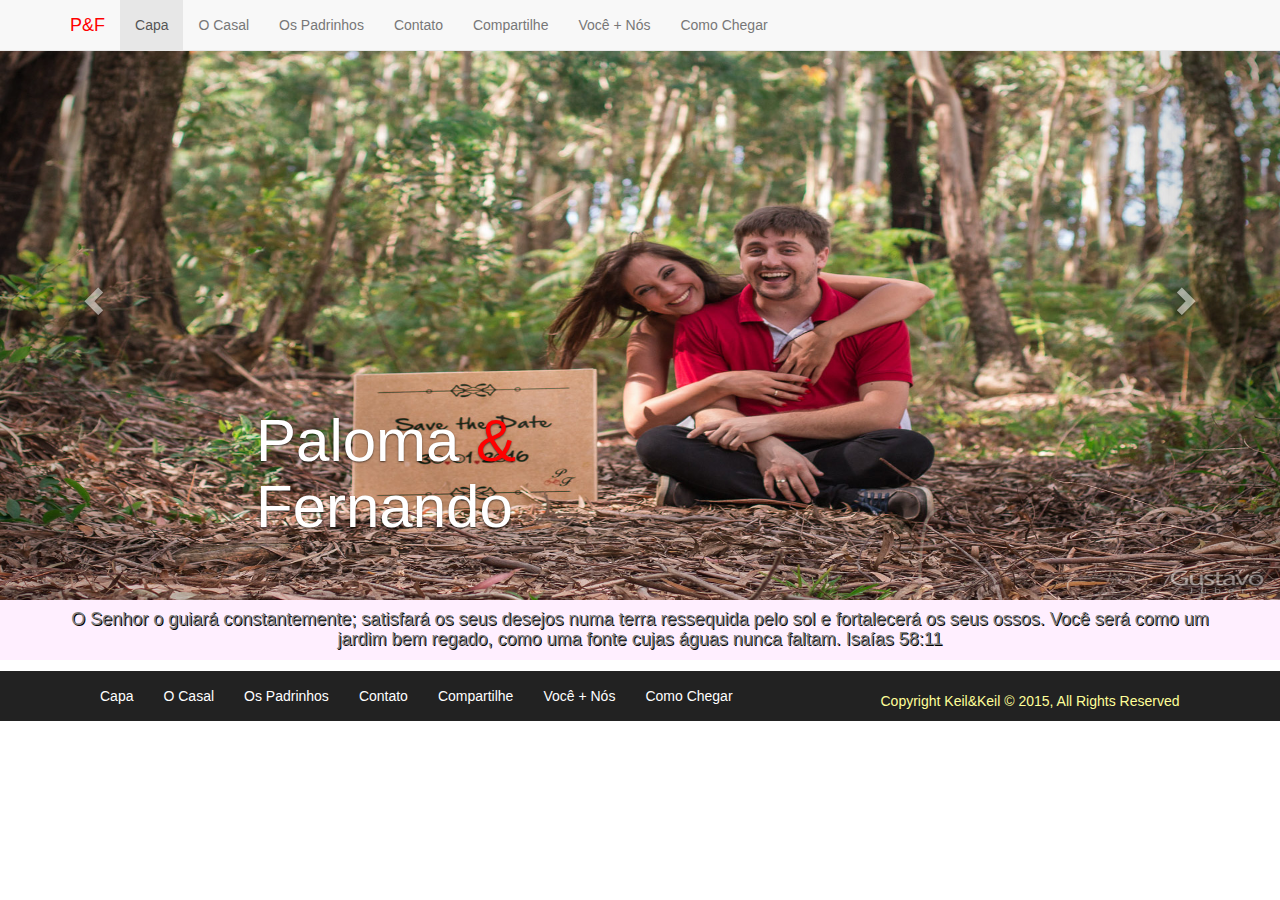
<file: index.html>
<!DOCTYPE html>
<html lang="en">
  <head>
    <meta charset="utf-8">
    <meta http-equiv="X-UA-Compatible" content="IE=edge">
    <meta name="viewport" content="width=device-width, initial-scale=1">

    <title>Paloma & Fernando</title>

    <!-- Bootstrap core CSS -->
    <link href="css/bootstrap.css" rel="stylesheet">
    <!-- Custom styles for this template -->
    <link href="css/style.css" rel="stylesheet">
    <!-- Font Awesome StyleSheet -->
    <link href="css/font-awesome.css" rel="stylesheet">

  </head>

  <body>

    <!-- FACEBOOK SOCIAL PLUGIN -->
        <div id="fb-root"></div>
        <script>(function(d, s, id) {
          var js, fjs = d.getElementsByTagName(s)[0];
          if (d.getElementById(id)) return;
          js = d.createElement(s); js.id = id;
          js.src = "//connect.facebook.net/pt_BR/sdk.js#xfbml=1&version=v2.5&appId=203475439710396";
          fjs.parentNode.insertBefore(js, fjs);
        }(document, 'script', 'facebook-jssdk'));</script>
    <!-- FINAL FB PLUGIN -->

    <!-- FACEBOOK LIKE AND SHARE -->
    <div id="fb-root"></div>
    <script>(function(d, s, id) {
      var js, fjs = d.getElementsByTagName(s)[0];
      if (d.getElementById(id)) return;
      js = d.createElement(s); js.id = id;
      js.src = "//connect.facebook.net/pt_BR/sdk.js#xfbml=1&version=v2.5&appId=203475439710396";
      fjs.parentNode.insertBefore(js, fjs);
    }(document, 'script', 'facebook-jssdk'));</script>
    <!-- end of FB like -->

    <nav class="navbar navbar-default navbar-fixed-top">
      <div class="container">
        <div class="navbar-header">
          <button type="button" class="navbar-toggle collapsed" data-toggle="collapse" data-target="#navbar" aria-expanded="false" aria-controls="navbar">
            <span class="sr-only">Toggle navigation</span>
            <span class="icon-bar"></span>
            <span class="icon-bar"></span>
            <span class="icon-bar"></span>
          </button>
          <a class="navbar-brand em-text" href="index.html">P&F</a>
        </div>
        <div id="navbar" class="collapse navbar-collapse">
          <ul class="nav navbar-nav">
            <li class="active"><a href="index.html">Capa</a></li>
            <li><a href="about.html">O Casal</a></li>
            <li><a href="bffs.html">Os Padrinhos</a></li>
            <li><a href="contact.html">Contato</a></li>
            <li><a href="share.html">Compartilhe</a></li>
            <li><a href="you+us.html">Você + Nós</a></li>
            <li><a href="howto.html">Como Chegar</a></li>
          </ul>
        </div><!--/.nav-collapse -->
      </div>
    </nav>

    <!-- start of Carrousel -->
    <section>
      <div id="top-img" class="carousel slide" data-ride="carousel">
        <!-- Indicators OFF
        <ol class="carousel-indicators">
          <li data-target="#carousel-example-generic" data-slide-to="0" class="active"></li>
          <li data-target="#carousel-example-generic" data-slide-to="1"></li>
          <li data-target="#carousel-example-generic" data-slide-to="2"></li>
        </ol>
        -->

        <!-- Wrapper for slides -->
        <div class="carousel-inner" role="listbox">
          <div class="item active">
            <img src="img/bg0.jpg">
            <div class="carousel-caption">
              <div class="row">
                <div class="col-md-6">
                  <h1>Paloma <span class="em-text">& </span>Fernando</h1>
                </div>
            </div>
            </div>
          </div>
          <div class="item">
            <img src="img/bg1.jpg">
            <div class="carousel-caption">
              <div class="row">
                <div class="col-md-6">
                  <h1>Paloma <span class="em-text">& </span>Fernando</h1>
                </div>
            </div>
            </div>
          </div>
          <div class="item">
            <img src="img/bg2.jpg">
            <div class="carousel-caption">
              <div class="row">
                <div class="col-md-6">
                  <h1>Paloma <span class="em-text">& </span>Fernando</h1>
                </div>
            </div>
            </div>
          </div>
          <div class="item">
            <img src="img/bg3.jpg">
            <div class="carousel-caption">
              <div class="row">
                <div class="col-md-6">
                  <h1>Paloma <span class="em-text">& </span>Fernando</h1>
                </div>
            </div>
            </div>
          </div>
          <div class="item">
            <img src="img/bg4.jpg">
            <div class="carousel-caption">
              <div class="row">
                <div class="col-md-6">
                  <h1>Paloma <span class="em-text">& </span>Fernando</h1>
                </div>
            </div>
            </div>
          </div>
          <div class="item">
            <img src="img/bg5.jpg">
            <div class="carousel-caption">
              <div class="row">
                <div class="col-md-6">
                  <h1>Paloma <span class="em-text">& </span>Fernando</h1>
                </div>
            </div>
            </div>
          </div>
        </div>

        <!-- Controls -->
        <a class="left carousel-control" href="#top-img" role="button" data-slide="prev">
          <span class="glyphicon glyphicon-chevron-left" aria-hidden="true"></span>
          <span class="sr-only">Previous</span>
        </a>
        <a class="right carousel-control" href="#top-img" role="button" data-slide="next">
          <span class="glyphicon glyphicon-chevron-right" aria-hidden="true"></span>
          <span class="sr-only">Next</span>
        </a>
      </div>
    </section>
    <!-- end of carrousel -->

    <section id="mid-versiculo">
      <div class="container">
        <div class="row">
          <div class"col-md-8 col-md-offset-4">
            <h4>O Senhor o guiará constantemente; satisfará os seus desejos numa terra ressequida pelo sol e fortalecerá os seus ossos. Você será como um jardim bem regado, como uma fonte cujas águas nunca faltam. Isaías 58:11</h4>
          </div>
        </div>
      </div>
    </section>

    <section id="face-sp">
      <div class="container">
        <div class="row">
          <div class="col-md-8">
            <div class="fb-comments" data-href="http://oskeil.com.br" data-numposts="5"></div>
          </div>
          <div class="col-md-4 fblike-btn">
            <div class="fb-like"></div>
          </div>
        </div>
      </div>
    </section>

    <footer>
      <div class="container">
        <div class="row">
          <div class="col-md-8">

            <div class="navbar-header">
              <button type="button" class="navbar-toggle collapsed" data-toggle="collapse" data-target="#navbar" aria-expanded="false" aria-controls="navbar">
                <span class="sr-only">Toggle navigation</span>
                <span class="icon-bar"></span>
                <span class="icon-bar"></span>
                <span class="icon-bar"></span>
              </button>
            </div>
            <div id="navbar" class="collapse navbar-collapse">
              <ul class="nav navbar-nav">
                <li><a href="index.html">Capa</a></li>
                <li><a href="about.html">O Casal</a></li>
                <li><a href="bffs.html">Os Padrinhos</a></li>
                <li><a href="contact.html">Contato</a></li>
                <li><a href="share.html">Compartilhe</a></li>
                <li><a href="you+us.html">Você + Nós</a></li>
                <li><a href="howto.html">Como Chegar</a></li>
              </ul>
            </div>
          </div>

          <div class="col-md-4">
            <br>
            <p>Copyright Keil&Keil &copy; 2015, All Rights Reserved</p>
          </div>

        </div>
      </div>
    </footer>

    <!-- Bootstrap core JavaScript
    ================================================== -->
    <!-- Placed at the end of the document so the pages load faster -->
    <script src="https://ajax.googleapis.com/ajax/libs/jquery/1.11.3/jquery.min.js"></script>
    <script src="js/bootstrap.js"></script>
  </body>
</html>
</file>
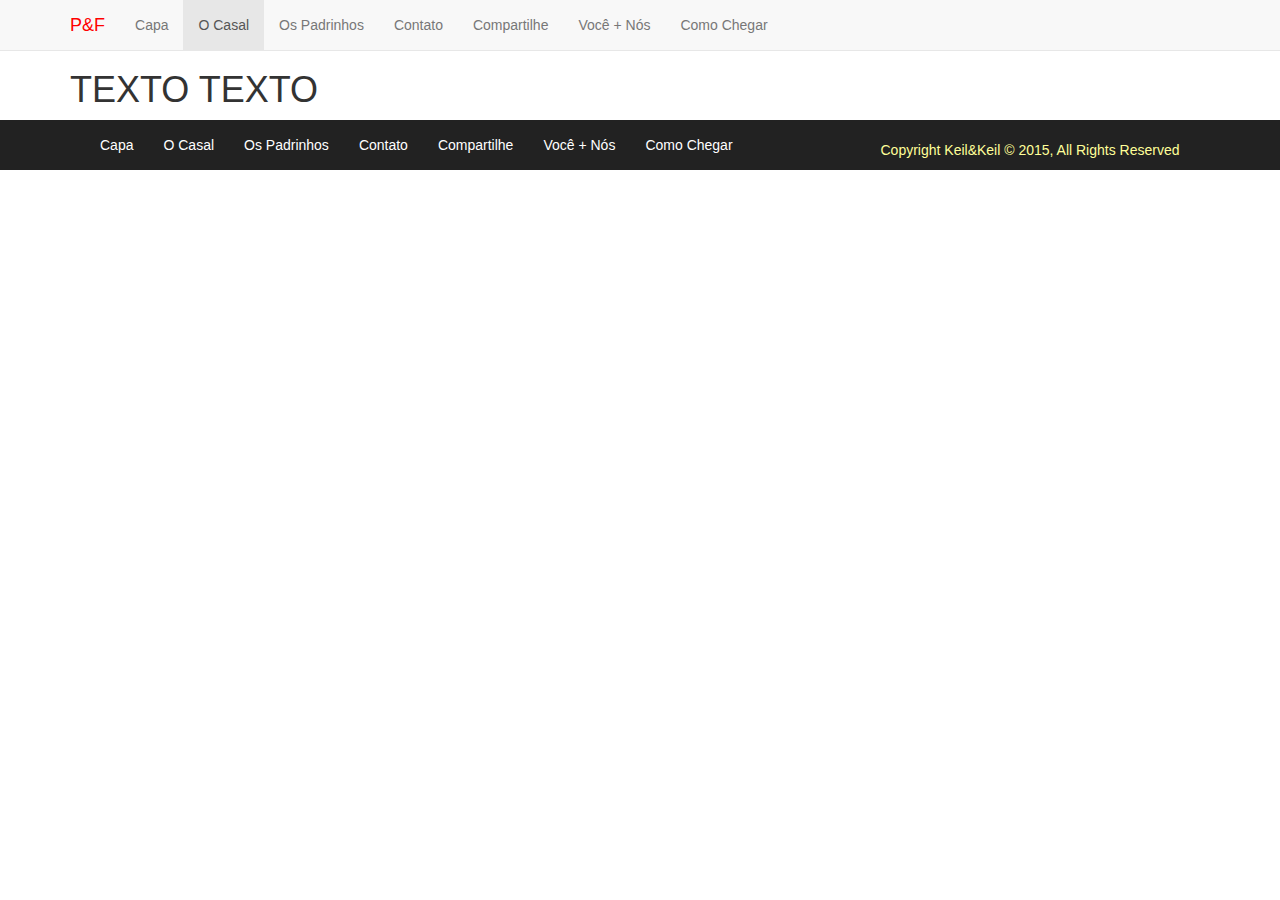
<file: about.html>
<!DOCTYPE html>
<html lang="en">
  <head>
    <meta charset="utf-8">
    <meta http-equiv="X-UA-Compatible" content="IE=edge">
    <meta name="viewport" content="width=device-width, initial-scale=1">

    <title>Paloma & Fernando</title>

    <!-- Bootstrap core CSS -->
    <link href="css/bootstrap.css" rel="stylesheet">

    <!-- Custom styles for this template -->
    <link href="css/style.css" rel="stylesheet">

  </head>

  <body>

    <nav class="navbar navbar-default navbar-fixed-top">
      <div class="container">
        <div class="navbar-header">
          <button type="button" class="navbar-toggle collapsed" data-toggle="collapse" data-target="#navbar" aria-expanded="false" aria-controls="navbar">
            <span class="sr-only">Toggle navigation</span>
            <span class="icon-bar"></span>
            <span class="icon-bar"></span>
            <span class="icon-bar"></span>
          </button>
          <a class="navbar-brand em-text" href="index.html">P&F</a>
        </div>
        <div id="navbar" class="collapse navbar-collapse">
          <ul class="nav navbar-nav">
            <li><a href="index.html">Capa</a></li>
            <li class="active"><a href="about.html">O Casal</a></li>
            <li><a href="bffs.html">Os Padrinhos</a></li>
            <li><a href="contact.html">Contato</a></li>
            <li><a href="share.html">Compartilhe</a></li>
            <li><a href="you+us.html">Você + Nós</a></li>
            <li><a href="howto.html">Como Chegar</a></li>
          </ul>
        </div><!--/.nav-collapse -->
      </div>
    </nav>

        <section id="about">
          <div class="container">
            <div class="row">
              <div class="col-md-8">
                <h1>TEXTO TEXTO</h1>
              </div>
            </div>
          </div>
        </section>

        <footer>
          <div class="container">
            <div class="row">
              <div class="col-md-8">

                <div class="navbar-header">
                  <button type="button" class="navbar-toggle collapsed" data-toggle="collapse" data-target="#navbar" aria-expanded="false" aria-controls="navbar">
                    <span class="sr-only">Toggle navigation</span>
                    <span class="icon-bar"></span>
                    <span class="icon-bar"></span>
                    <span class="icon-bar"></span>
                  </button>
                </div>
                <div id="navbar" class="collapse navbar-collapse">
                  <ul class="nav navbar-nav">
                    <li><a href="index.html">Capa</a></li>
                    <li><a href="about.html">O Casal</a></li>
                    <li><a href="bffs.html">Os Padrinhos</a></li>
                    <li><a href="contact.html">Contato</a></li>
                    <li><a href="share.html">Compartilhe</a></li>
                    <li><a href="you+us.html">Você + Nós</a></li>
                    <li><a href="howto.html">Como Chegar</a></li>
                  </ul>
                </div>
              </div>

              <div class="col-md-4">
                <br>
                <p>Copyright Keil&Keil &copy; 2015, All Rights Reserved</p>
              </div>

            </div>
          </div>
        </footer>

    <!-- Bootstrap core JavaScript
    ================================================== -->
    <!-- Placed at the end of the document so the pages load faster -->
    <script src="https://ajax.googleapis.com/ajax/libs/jquery/1.11.3/jquery.min.js"></script>
    <script src="js/bootstrap.js"></script>
  </body>
</html>
</file>
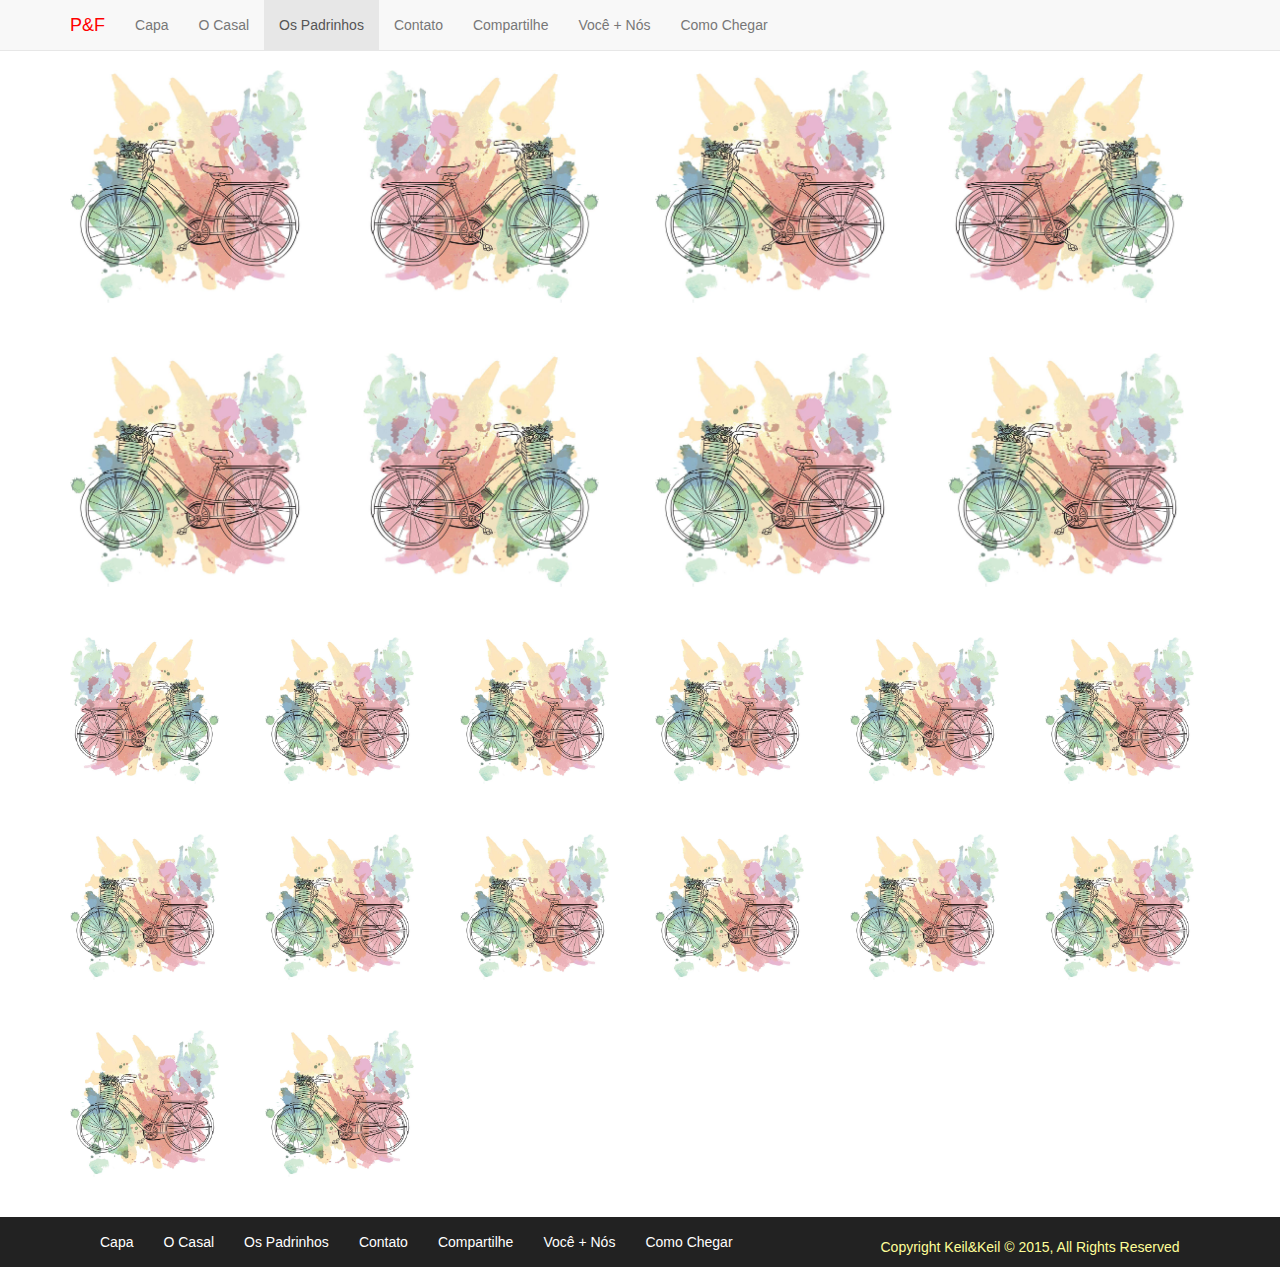
<file: bffs.html>
<!DOCTYPE html>
<html lang="en">
  <head>
    <meta charset="utf-8">
    <meta http-equiv="X-UA-Compatible" content="IE=edge">
    <meta name="viewport" content="width=device-width, initial-scale=1">

    <title>Paloma & Fernando</title>

    <!-- Bootstrap core CSS -->
    <link href="css/bootstrap.css" rel="stylesheet">

    <!-- Custom styles for this template -->
    <link href="css/style.css" rel="stylesheet">

  </head>

  <body>

    <nav class="navbar navbar-default navbar-fixed-top">
      <div class="container">
        <div class="navbar-header">
          <button type="button" class="navbar-toggle collapsed" data-toggle="collapse" data-target="#navbar" aria-expanded="false" aria-controls="navbar">
            <span class="sr-only">Toggle navigation</span>
            <span class="icon-bar"></span>
            <span class="icon-bar"></span>
            <span class="icon-bar"></span>
          </button>
          <a class="navbar-brand em-text" href="index.html">P&F</a>
        </div>
        <div id="navbar" class="collapse navbar-collapse">
          <ul class="nav navbar-nav">
            <li><a href="index.html">Capa</a></li>
            <li><a href="about.html">O Casal</a></li>
            <li class="active"><a href="bffs.html">Os Padrinhos</a></li>
            <li><a href="contact.html">Contato</a></li>
            <li><a href="share.html">Compartilhe</a></li>
            <li><a href="you+us.html">Você + Nós</a></li>
            <li><a href="howto.html">Como Chegar</a></li>
          </ul>
        </div><!--/.nav-collapse -->
      </div>
    </nav>

        <section id="padrinhos">
          <br>
          <div class="container">
            <div class="row">

              <div class="col-md-3">
                <div class="imageBox">
                  <div class="imageInn">
                    <img src="img/bike1.jpg" alt="top-img">
                  </div>
                  <div class="hoverImg">
                    <img src="img/vini-nick.jpg" alt="bff-img">
                    <h4>Vinicius & Nicole</h4>
                  </div>
                </div>
              </div>

              <div class="col-md-3">
                <div class="imageBox">
                  <div class="imageInn">
                    <img src="img/bike2.jpg" alt="top-img">
                  </div>
                  <div class="hoverImg">
                    <img src="img/valdu-duda.jpg" alt="bff-img">
                    <h4>Valdinei & Eduarda</h4>
                  </div>
                </div>
              </div>

              <div class="col-md-3">
                <div class="imageBox">
                  <div class="imageInn">
                    <img src="img/bike1.jpg" alt="top-img">
                  </div>
                  <div class="hoverImg">
                    <img src="img/di-caro.jpg" alt="bff-img">
                    <h4>Diego & Carolina</h4>
                  </div>
                </div>
              </div>

              <div class="col-md-3">
                <div class="imageBox">
                  <div class="imageInn">
                    <img src="img/bike2.jpg" alt="top-img">
                  </div>
                  <div class="hoverImg">
                    <img src="img/juli-re.jpg" alt="bff-img">
                    <h4>Juliano & Rebeca</h4>
                  </div>
                </div>
              </div>

              <div class="col-md-3">
                <div class="imageBox">
                  <div class="imageInn">
                    <img src="img/bike1.jpg" alt="top-img">
                  </div>
                  <div class="hoverImg">
                    <img src="img/arthur-pep.jpg" alt="bff-img">
                    <h4>Arthur & Pepita</h4>
                  </div>
                </div>
              </div>

              <div class="col-md-3">
                <div class="imageBox">
                  <div class="imageInn">
                    <img src="img/bike2.jpg" alt="top-img">
                  </div>
                  <div class="hoverImg">
                    <img src="img/evandro-marina.jpg" alt="bff-img">
                    <h4>Evandro & Marina</h4>
                  </div>
                </div>
              </div>

              <div class="col-md-3">
                <div class="imageBox">
                  <div class="imageInn">
                    <img src="img/bike1.jpg" alt="top-img">
                  </div>
                  <div class="hoverImg">
                    <img src="img/bitten-tamara.jpg" alt="bff-img">
                    <h4>Bitten & Tamara</h4>
                  </div>
                </div>
              </div>

              <div class="col-md-3">
                <div class="imageBox">
                  <div class="imageInn">
                    <img src="img/bike1.jpg" alt="top-img">
                  </div>
                  <div class="hoverImg">
                    <img src="img/du-paula.jpg" alt="bff-img">
                    <h4>Eduardo & Paula</h4>
                  </div>
                </div>
              </div>

              <div class="col-md-2">
                <div class="imageBox">
                  <div class="imageInn">
                    <img src="img/bike2.jpg" alt="top-img">
                  </div>
                  <div class="hoverImg">
                    <img src="img/fmaciel.jpg" alt="bff-img">
                    <h4>Maciel</h4>
                  </div>
                </div>
              </div>

              <div class="col-md-2">
                <div class="imageBox">
                  <div class="imageInn">
                    <img src="img/bike1.jpg" alt="top-img">
                  </div>
                  <div class="hoverImg">
                    <img src="img/fveloso.jpg" alt="bff-img">
                    <h4>Felipe</h4>
                  </div>
                </div>
              </div>

              <div class="col-md-2">
                <div class="imageBox">
                  <div class="imageInn">
                    <img src="img/bike1.jpg" alt="top-img">
                  </div>
                  <div class="hoverImg">
                    <img src="img/sandro.jpg" alt="bff-img">
                    <h4>Sandro</h4>
                  </div>
                </div>
              </div>

              <div class="col-md-2">
                <div class="imageBox">
                  <div class="imageInn">
                    <img src="img/bike1.jpg" alt="top-img">
                  </div>
                  <div class="hoverImg">
                    <img src="img/di.jpg" alt="bff-img">
                    <h4>Diego</h4>
                  </div>
                </div>
              </div>

              <div class="col-md-2">
                <div class="imageBox">
                  <div class="imageInn">
                    <img src="img/bike1.jpg" alt="top-img">
                  </div>
                  <div class="hoverImg">
                    <img src="img/carolfatt.jpg" alt="bff-img">
                    <h4>Carol</h4>
                  </div>
                </div>
              </div>

              <div class="col-md-2">
                <div class="imageBox">
                  <div class="imageInn">
                    <img src="img/bike1.jpg" alt="top-img">
                  </div>
                  <div class="hoverImg">
                    <img src="img/sabrina.jpg" alt="bff-img">
                    <h4>Sabrina</h4>
                  </div>
                </div>
              </div>


              <div class="col-md-2">
                <div class="imageBox">
                  <div class="imageInn">
                    <img src="img/bike1.jpg" alt="top-img">
                  </div>
                  <div class="hoverImg">
                    <img src="img/bru.jpg" alt="bff-img">
                    <h4>Bruna</h4>
                  </div>
                </div>
              </div>

              <div class="col-md-2">
                <div class="imageBox">
                  <div class="imageInn">
                    <img src="img/bike1.jpg" alt="top-img">
                  </div>
                  <div class="hoverImg">
                    <img src="img/alice.jpg" alt="bff-img">
                    <h4>Alice</h4>
                  </div>
                </div>
              </div>

              <div class="col-md-2">
                <div class="imageBox">
                  <div class="imageInn">
                    <img src="img/bike1.jpg" alt="top-img">
                  </div>
                  <div class="hoverImg">
                    <img src="img/ale.jpg" alt="bff-img">
                    <h4>Alessandra</h4>
                  </div>
                </div>
              </div>

              <div class="col-md-2">
                <div class="imageBox">
                  <div class="imageInn">
                    <img src="img/bike1.jpg" alt="top-img">
                  </div>
                  <div class="hoverImg">
                    <img src="img/laisa.jpg" alt="bff-img">
                    <h4>Laisa</h4>
                  </div>
                </div>
              </div>

              <div class="col-md-2">
                <div class="imageBox">
                  <div class="imageInn">
                    <img src="img/bike1.jpg" alt="top-img">
                  </div>
                  <div class="hoverImg">
                    <img src="img/kali.jpg" alt="bff-img">
                    <h4>Kali</h4>
                  </div>
                </div>
              </div>

              <div class="col-md-2">
                <div class="imageBox">
                  <div class="imageInn">
                    <img src="img/bike1.jpg" alt="top-img">
                  </div>
                  <div class="hoverImg">
                    <img src="img/laura.jpg" alt="bff-img">
                    <h4>Laura</h4>
                  </div>
                </div>
              </div>

              <div class="col-md-2">
                <div class="imageBox">
                  <div class="imageInn">
                    <img src="img/bike1.jpg" alt="top-img">
                  </div>
                  <div class="hoverImg">
                    <img src="img/carolpires.jpg" alt="bff-img">
                    <h4>Carolzinha</h4>
                  </div>
                </div>
              </div>

              <div class="col-md-2">
                <div class="imageBox">
                  <div class="imageInn">
                    <img src="img/bike1.jpg" alt="top-img">
                  </div>
                  <div class="hoverImg">
                    <img src="img/pri.jpg" alt="bff-img">
                    <h4>Priscila</h4>
                  </div>
                </div>
              </div>

            </div>
          </div>
          <br>
          <br>
        </section>

        <footer>
          <div class="container">
            <div class="row">
              <div class="col-md-8">

                <div class="navbar-header">
                  <button type="button" class="navbar-toggle collapsed" data-toggle="collapse" data-target="#navbar" aria-expanded="false" aria-controls="navbar">
                    <span class="sr-only">Toggle navigation</span>
                    <span class="icon-bar"></span>
                    <span class="icon-bar"></span>
                    <span class="icon-bar"></span>
                  </button>
                </div>
                <div id="navbar" class="collapse navbar-collapse">
                  <ul class="nav navbar-nav">
                    <li><a href="index.html">Capa</a></li>
                    <li><a href="about.html">O Casal</a></li>
                    <li><a href="bffs.html">Os Padrinhos</a></li>
                    <li><a href="contact.html">Contato</a></li>
                    <li><a href="share.html">Compartilhe</a></li>
                    <li><a href="you+us.html">Você + Nós</a></li>
                    <li><a href="howto.html">Como Chegar</a></li>
                  </ul>
                </div>
              </div>

              <div class="col-md-4">
                <br>
                <p>Copyright Keil&Keil &copy; 2015, All Rights Reserved</p>
              </div>

            </div>
          </div>
        </footer>

    <!-- Bootstrap core JavaScript
    ================================================== -->
    <!-- Placed at the end of the document so the pages load faster -->
    <script src="https://ajax.googleapis.com/ajax/libs/jquery/1.11.3/jquery.min.js"></script>
    <script src="js/bootstrap.js"></script>
  </body>
</html>
</file>
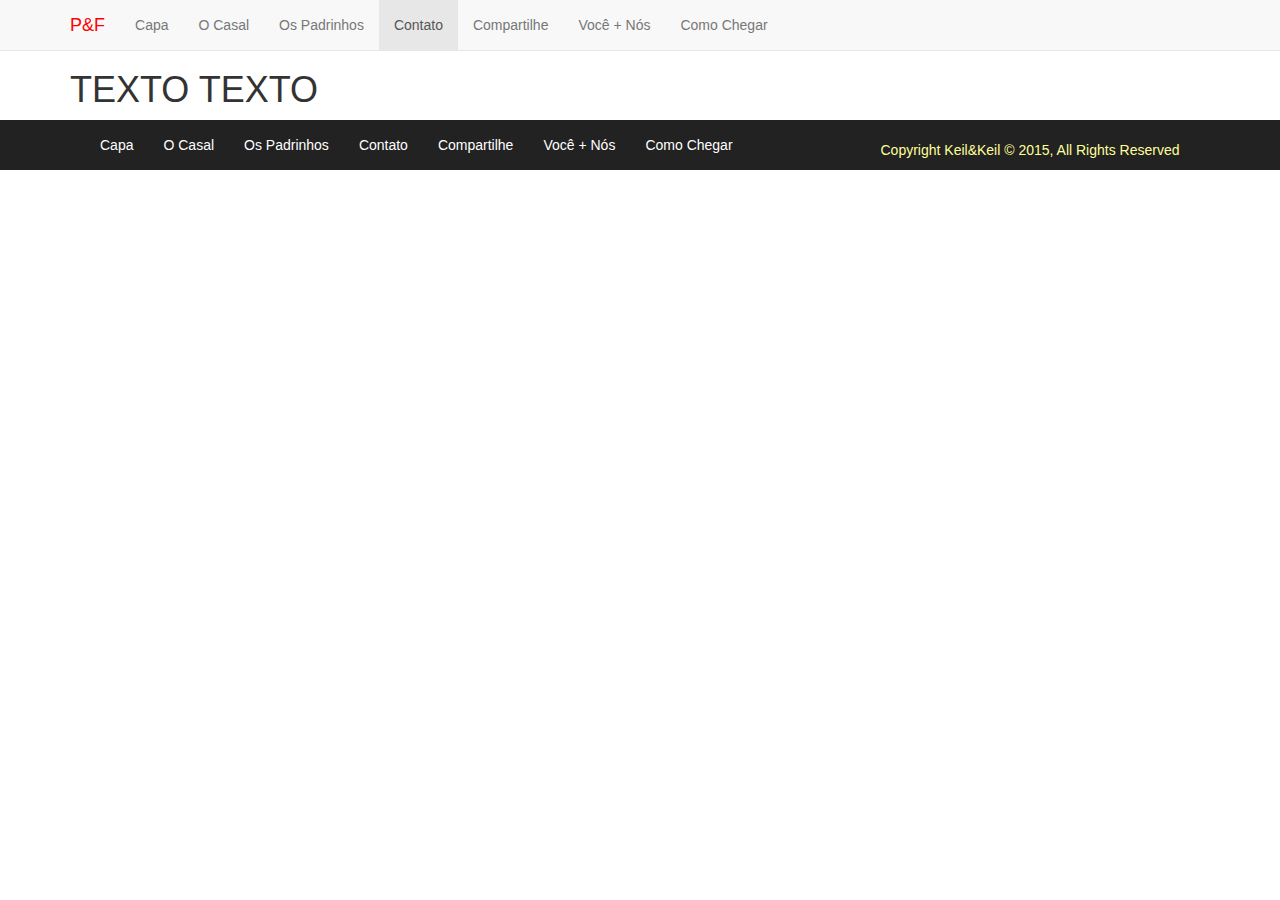
<file: contact.html>
<!DOCTYPE html>
<html lang="en">
  <head>
    <meta charset="utf-8">
    <meta http-equiv="X-UA-Compatible" content="IE=edge">
    <meta name="viewport" content="width=device-width, initial-scale=1">

    <title>Paloma & Fernando</title>

    <!-- Bootstrap core CSS -->
    <link href="css/bootstrap.css" rel="stylesheet">

    <!-- Custom styles for this template -->
    <link href="css/style.css" rel="stylesheet">

  </head>

  <body>

    <nav class="navbar navbar-default navbar-fixed-top">
      <div class="container">
        <div class="navbar-header">
          <button type="button" class="navbar-toggle collapsed" data-toggle="collapse" data-target="#navbar" aria-expanded="false" aria-controls="navbar">
            <span class="sr-only">Toggle navigation</span>
            <span class="icon-bar"></span>
            <span class="icon-bar"></span>
            <span class="icon-bar"></span>
          </button>
          <a class="navbar-brand em-text" href="index.html">P&F</a>
        </div>
        <div id="navbar" class="collapse navbar-collapse">
          <ul class="nav navbar-nav">
            <li><a href="index.html">Capa</a></li>
            <li><a href="about.html">O Casal</a></li>
            <li><a href="bffs.html">Os Padrinhos</a></li>
            <li class="active"><a href="contact.html">Contato</a></li>
            <li><a href="share.html">Compartilhe</a></li>
            <li><a href="you+us.html">Você + Nós</a></li>
            <li><a href="howto.html">Como Chegar</a></li>
          </ul>
        </div><!--/.nav-collapse -->
      </div>
    </nav>


    <section id="contact">
      <div class="container">
        <div class="row">
          <div class="col-md-8">
            <h1>TEXTO TEXTO</h1>
          </div>
        </div>
      </div>
    </section>

    <footer>
      <div class="container">
        <div class="row">
          <div class="col-md-8">

            <div class="navbar-header">
              <button type="button" class="navbar-toggle collapsed" data-toggle="collapse" data-target="#navbar" aria-expanded="false" aria-controls="navbar">
                <span class="sr-only">Toggle navigation</span>
                <span class="icon-bar"></span>
                <span class="icon-bar"></span>
                <span class="icon-bar"></span>
              </button>
            </div>
            <div id="navbar" class="collapse navbar-collapse">
              <ul class="nav navbar-nav">
                <li><a href="index.html">Capa</a></li>
                <li><a href="about.html">O Casal</a></li>
                <li><a href="bffs.html">Os Padrinhos</a></li>
                <li><a href="contact.html">Contato</a></li>
                <li><a href="share.html">Compartilhe</a></li>
                <li><a href="you+us.html">Você + Nós</a></li>
                <li><a href="howto.html">Como Chegar</a></li>
              </ul>
            </div>
          </div>

          <div class="col-md-4">
            <br>
            <p>Copyright Keil&Keil &copy; 2015, All Rights Reserved</p>
          </div>

        </div>
      </div>
    </footer>

    <!-- Bootstrap core JavaScript
    ================================================== -->
    <!-- Placed at the end of the document so the pages load faster -->
    <script src="https://ajax.googleapis.com/ajax/libs/jquery/1.11.3/jquery.min.js"></script>
    <script src="js/bootstrap.js"></script>
  </body>
</html>
</file>
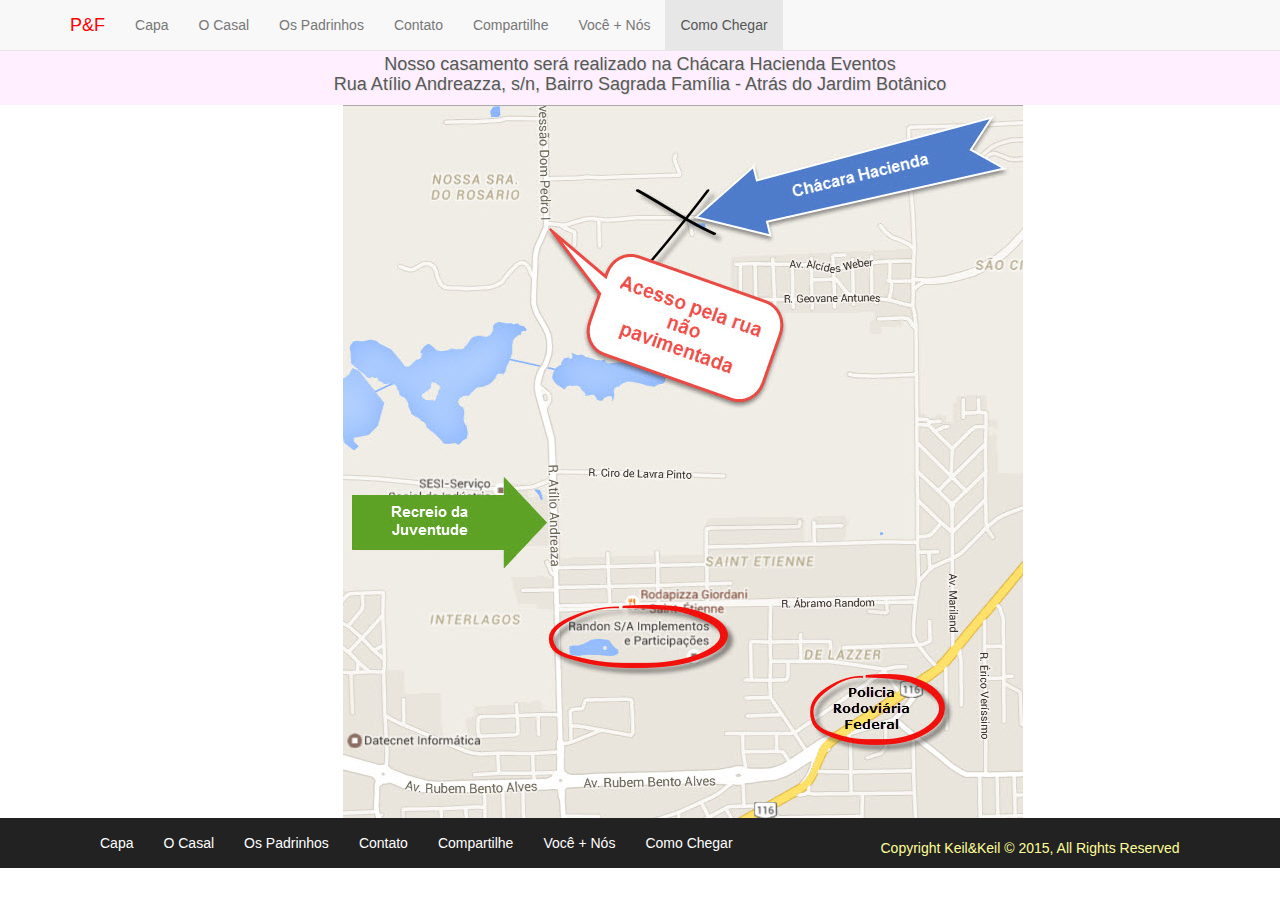
<file: howto.html>
<!DOCTYPE html>
<html lang="en">
  <head>
    <meta charset="utf-8">
    <meta http-equiv="X-UA-Compatible" content="IE=edge">
    <meta name="viewport" content="width=device-width, initial-scale=1">

    <title>Paloma & Fernando</title>

    <!-- Bootstrap core CSS -->
    <link href="css/bootstrap.css" rel="stylesheet">

    <!-- Custom styles for this template -->
    <link href="css/style.css" rel="stylesheet">

  </head>

  <body>

    <nav class="navbar navbar-default navbar-fixed-top">
      <div class="container">
        <div class="navbar-header">
          <button type="button" class="navbar-toggle collapsed" data-toggle="collapse" data-target="#navbar" aria-expanded="false" aria-controls="navbar">
            <span class="sr-only">Toggle navigation</span>
            <span class="icon-bar"></span>
            <span class="icon-bar"></span>
            <span class="icon-bar"></span>
          </button>
          <a class="navbar-brand em-text" href="index.html">P&F</a>
        </div>
        <div id="navbar" class="collapse navbar-collapse">
          <ul class="nav navbar-nav">
            <li><a href="index.html">Capa</a></li>
            <li><a href="about.html">O Casal</a></li>
            <li><a href="bffs.html">Os Padrinhos</a></li>
            <li><a href="contact.html">Contato</a></li>
            <li><a href="share.html">Compartilhe</a></li>
            <li><a href="you+us.html">Você + Nós</a></li>
            <li class="active"><a href="howto.html">Como Chegar</a></li>
          </ul>
        </div><!--/.nav-collapse -->
      </div>
    </nav>

    <section id="mid-address">
      <div class="container"
        <div class="row">
          <div class"col-md-12">
            <h4>Nosso casamento será realizado na Chácara Hacienda Eventos <br> Rua Atílio Andreazza, s/n, Bairro Sagrada Família - Atrás do Jardim Botânico</h4>
          </div>
        </div>
      </div>
    </section>

        <section id="mapa">
          <div class="container">
            <div class="row">
              <div class="col-md-8 col-md-offset-1">
                <img src="img/mapa.jpg">
              </div>
            </div>
          </div>
        </section>

        <footer>
          <div class="container">
            <div class="row">
              <div class="col-md-8">

                <div class="navbar-header">
                  <button type="button" class="navbar-toggle collapsed" data-toggle="collapse" data-target="#navbar" aria-expanded="false" aria-controls="navbar">
                    <span class="sr-only">Toggle navigation</span>
                    <span class="icon-bar"></span>
                    <span class="icon-bar"></span>
                    <span class="icon-bar"></span>
                  </button>
                </div>
                <div id="navbar" class="collapse navbar-collapse">
                  <ul class="nav navbar-nav">
                    <li><a href="index.html">Capa</a></li>
                    <li><a href="about.html">O Casal</a></li>
                    <li><a href="bffs.html">Os Padrinhos</a></li>
                    <li><a href="contact.html">Contato</a></li>
                    <li><a href="share.html">Compartilhe</a></li>
                    <li><a href="you+us.html">Você + Nós</a></li>
                    <li><a href="howto.html">Como Chegar</a></li>
                  </ul>
                </div>
              </div>

              <div class="col-md-4">
                <br>
                <p>Copyright Keil&Keil &copy; 2015, All Rights Reserved</p>
              </div>

            </div>
          </div>
        </footer>

    <!-- Bootstrap core JavaScript
    ================================================== -->
    <!-- Placed at the end of the document so the pages load faster -->
    <script src="https://ajax.googleapis.com/ajax/libs/jquery/1.11.3/jquery.min.js"></script>
    <script src="js/bootstrap.js"></script>
  </body>
</html>
</file>
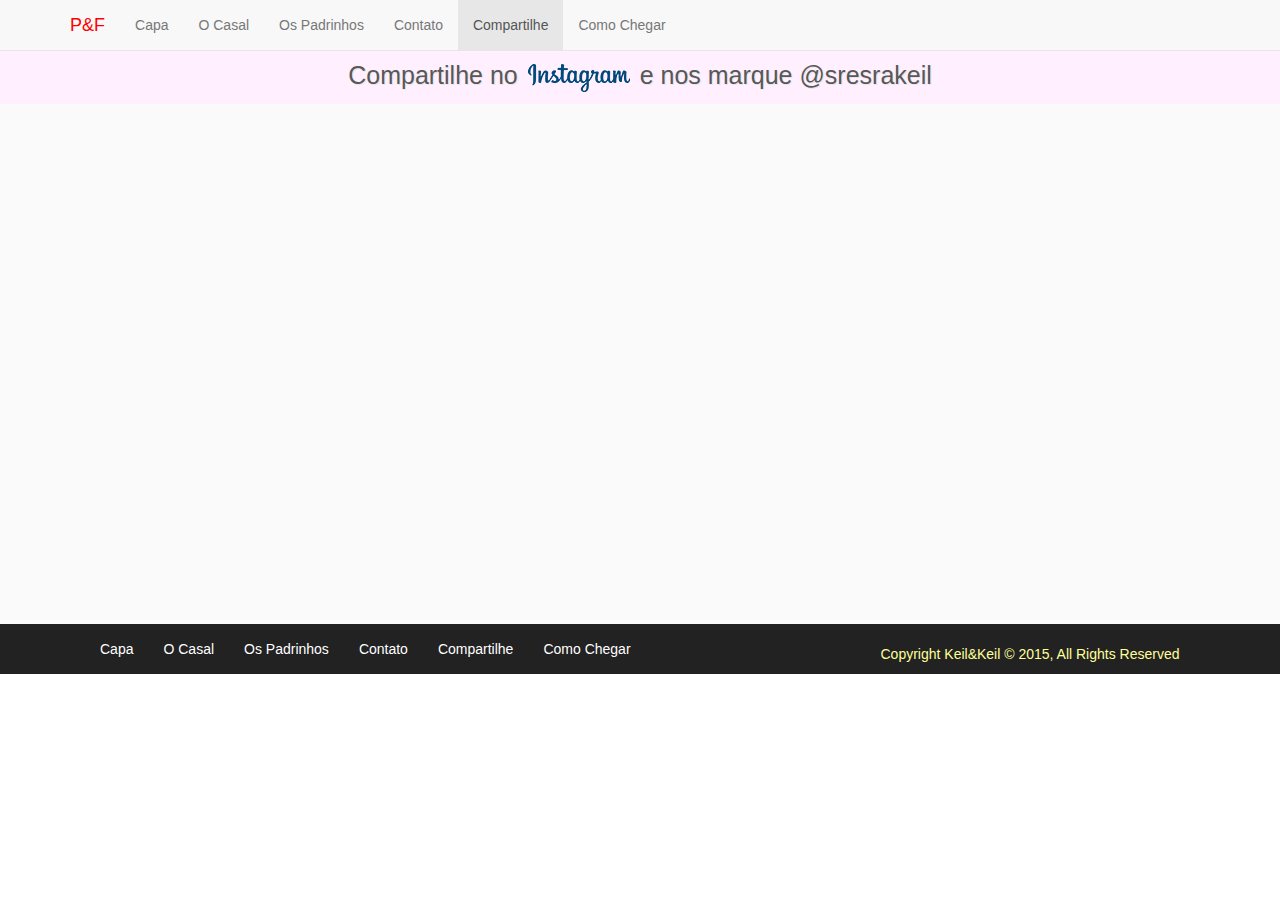
<file: share.html>
<!DOCTYPE html>
<html lang="en">
  <head>
    <meta charset="utf-8">
    <meta http-equiv="X-UA-Compatible" content="IE=edge">
    <meta name="viewport" content="width=device-width, initial-scale=1">

    <title>Paloma & Fernando</title>

    <!-- Bootstrap core CSS -->
    <link href="css/bootstrap.css" rel="stylesheet">

    <!-- Custom styles for this template -->
    <link href="css/style.css" rel="stylesheet">

  </head>

  <body>

    <!-- INSTAGRAM api follow button -->
    <script>(function(d,t){var g=d.createElement(t),s=d.getElementsByTagName(t)[0];g.src="//x.instagramfollowbutton.com/follow.js";s.parentNode.insertBefore(g,s);}(document,"script"));</script>
    <!-- END OF INSTAGRAM -->

    <nav class="navbar navbar-default navbar-fixed-top">
      <div class="container">
        <div class="navbar-header">
          <button type="button" class="navbar-toggle collapsed" data-toggle="collapse" data-target="#navbar" aria-expanded="false" aria-controls="navbar">
            <span class="sr-only">Toggle navigation</span>
            <span class="icon-bar"></span>
            <span class="icon-bar"></span>
            <span class="icon-bar"></span>
          </button>
          <a class="navbar-brand em-text" href="index.html">P&F</a>
        </div>
        <div id="navbar" class="collapse navbar-collapse">
          <ul class="nav navbar-nav">
            <li><a href="index.html">Capa</a></li>
            <li><a href="about.html">O Casal</a></li>
            <li><a href="bffs.html">Os Padrinhos</a></li>
            <li><a href="contact.html">Contato</a></li>
            <li class="active"><a href="share.html">Compartilhe</a></li>
            <li><a href="howto.html">Como Chegar</a></li>
          </ul>
        </div><!--/.nav-collapse -->
      </div>
    </nav>

    <section id="top-share">
      <div class="container"
        <div class="row">
          <div class"col-md-8">
            <h4>Compartilhe no <img src="img/instagram.png">  e nos marque @sresrakeil</h4>
          </div>
        </div>
      </div>
    </section>

        <section id="sharing">
          <div class="container">
            <div class="row">
              <div class="col-md-8 insta-btn">
                <span class="ig-follow" data-id="ca77381e2f" data-handle="sresrakeil" data-count="false" data-size="large" data-username="true"></span>              <div class="col-md-8 share-pic">
                <!-- www.intagme.com -->
                <iframe src="http://www.intagme.com/in/?u=c3Jlc3Jha2VpbHxpbnwxNTB8NXwzfHx5ZXN8NXx1bmRlZmluZWR8eWVz" allowTransparency="true" frameborder="0" scrolling="no" style="border:none; overflow:hidden; width:825px; height: 495px" ></iframe>          </div>
        </section>

        <footer>
          <div class="container">
            <div class="row">
              <div class="col-md-8">

                <div class="navbar-header">
                  <button type="button" class="navbar-toggle collapsed" data-toggle="collapse" data-target="#navbar" aria-expanded="false" aria-controls="navbar">
                    <span class="sr-only">Toggle navigation</span>
                    <span class="icon-bar"></span>
                    <span class="icon-bar"></span>
                    <span class="icon-bar"></span>
                  </button>
                </div>
                <div id="navbar" class="collapse navbar-collapse">
                  <ul class="nav navbar-nav">
                    <li><a href="index.html">Capa</a></li>
                    <li><a href="about.html">O Casal</a></li>
                    <li><a href="bffs.html">Os Padrinhos</a></li>
                    <li><a href="contact.html">Contato</a></li>
                    <li><a href="share.html">Compartilhe</a></li>
                    <li><a href="howto.html">Como Chegar</a></li>
                  </ul>
                </div>
              </div>

              <div class="col-md-4">
                <br>
                <p>Copyright Keil&Keil &copy; 2015, All Rights Reserved</p>
              </div>

            </div>
          </div>
        </footer>

    <!-- Bootstrap core JavaScript
    ================================================== -->
    <!-- Placed at the end of the document so the pages load faster -->
    <script src="https://ajax.googleapis.com/ajax/libs/jquery/1.11.3/jquery.min.js"></script>
    <script src="js/bootstrap.js"></script>
  </body>
</html>
</file>
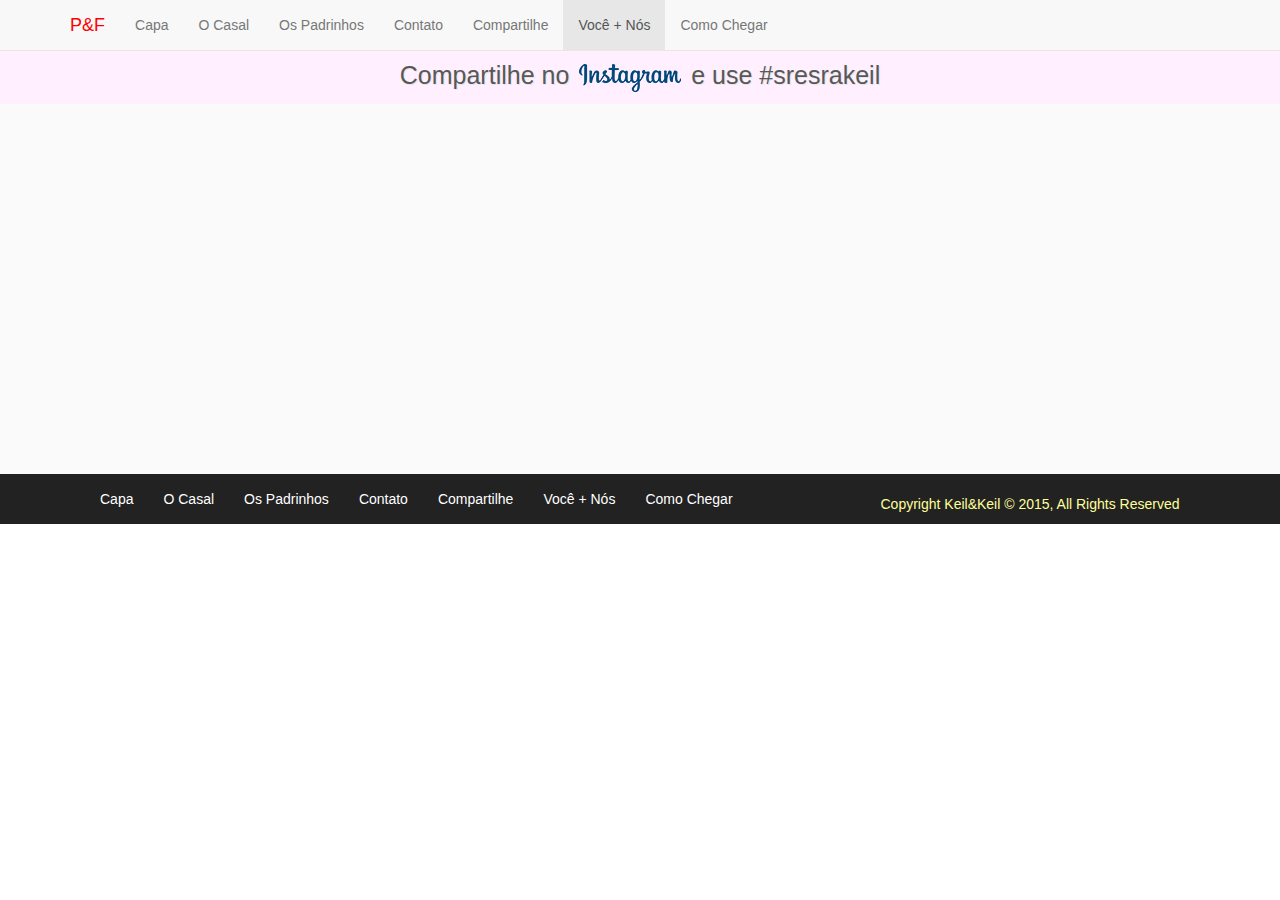
<file: you+us.html>
<!DOCTYPE html>
<html lang="en">
  <head>
    <meta charset="utf-8">
    <meta http-equiv="X-UA-Compatible" content="IE=edge">
    <meta name="viewport" content="width=device-width, initial-scale=1">

    <title>Paloma & Fernando</title>

    <!-- Bootstrap core CSS -->
    <link href="css/bootstrap.css" rel="stylesheet">

    <!-- Custom styles for this template -->
    <link href="css/style.css" rel="stylesheet">

  </head>

  <body>

    <!-- INSTAGRAM api follow button -->
    <script>(function(d,t){var g=d.createElement(t),s=d.getElementsByTagName(t)[0];g.src="//x.instagramfollowbutton.com/follow.js";s.parentNode.insertBefore(g,s);}(document,"script"));</script>
    <!-- END OF INSTAGRAM -->

    <nav class="navbar navbar-default navbar-fixed-top">
      <div class="container">
        <div class="navbar-header">
          <button type="button" class="navbar-toggle collapsed" data-toggle="collapse" data-target="#navbar" aria-expanded="false" aria-controls="navbar">
            <span class="sr-only">Toggle navigation</span>
            <span class="icon-bar"></span>
            <span class="icon-bar"></span>
            <span class="icon-bar"></span>
          </button>
          <a class="navbar-brand em-text" href="index.html">P&F</a>
        </div>
        <div id="navbar" class="collapse navbar-collapse">
          <ul class="nav navbar-nav">
            <li><a href="index.html">Capa</a></li>
            <li><a href="about.html">O Casal</a></li>
            <li><a href="bffs.html">Os Padrinhos</a></li>
            <li><a href="contact.html">Contato</a></li>
            <li><a href="share.html">Compartilhe</a></li>
            <li class="active"><a href="you+us.html">Você + Nós</a></li>
            <li><a href="howto.html">Como Chegar</a></li>
          </ul>
        </div><!--/.nav-collapse -->
      </div>
    </nav>

    <section id="top-share">
      <div class="container"
        <div class="row">
          <div class"col-md-8">
            <h4>Compartilhe no <img src="img/instagram.png">  e use #sresrakeil</h4>
          </div>
        </div>
      </div>
    </section>

        <section id="sharing">
          <div class="container">
            <div class="row">
              <div class="col-md-6 col-md-offset-2 insta-btn">
                <span class="ig-follow" data-id="ca77381e2f" data-handle="sresrakeil" data-count="false" data-size="large" data-username="true"></span>              <div class="col-md-8 share-pic">
                <!-- www.intagme.com -->
                <iframe src="http://www.intagme.com/in/?h=c3Jlc3Jha2VpbHxpbnwxMDB8M3wzfHx5ZXN8NXx1bmRlZmluZWR8eWVz" allowTransparency="true" frameborder="0" scrolling="yes" style="border:none; overflow:hidden; width:345px; height: 345px" ></iframe>
              </section>

        <footer>
          <div class="container">
            <div class="row">
              <div class="col-md-8">

                <div class="navbar-header">
                  <button type="button" class="navbar-toggle collapsed" data-toggle="collapse" data-target="#navbar" aria-expanded="false" aria-controls="navbar">
                    <span class="sr-only">Toggle navigation</span>
                    <span class="icon-bar"></span>
                    <span class="icon-bar"></span>
                    <span class="icon-bar"></span>
                  </button>
                </div>
                <div id="navbar" class="collapse navbar-collapse">
                  <ul class="nav navbar-nav">
                    <li><a href="index.html">Capa</a></li>
                    <li><a href="about.html">O Casal</a></li>
                    <li><a href="bffs.html">Os Padrinhos</a></li>
                    <li><a href="contact.html">Contato</a></li>
                    <li><a href="share.html">Compartilhe</a></li>
                    <li><a href="you+us.html">Você + Nós</a></li>
                    <li><a href="howto.html">Como Chegar</a></li>
                  </ul>
                </div>
              </div>

              <div class="col-md-4">
                <br>
                <p>Copyright Keil&Keil &copy; 2015, All Rights Reserved</p>
              </div>

            </div>
          </div>
        </footer>

    <!-- Bootstrap core JavaScript
    ================================================== -->
    <!-- Placed at the end of the document so the pages load faster -->
    <script src="https://ajax.googleapis.com/ajax/libs/jquery/1.11.3/jquery.min.js"></script>
    <script src="js/bootstrap.js"></script>
  </body>
</html>
</file>
<file: css/style.css>
body {
  padding-top: 0px;
}

.em-text{
  color:#FF0000 !important;
}

.carousel {
  min-height: 600px;
  margin-bottom: 0px;
}

.carousel-caption h1{
  z-index: 10;
  text-align: left;
  font-size: 60px;
}

.carousel .item {
  height: 600px;
  background-color: #FFF;
}

.carousel-inner > .item > img {
  position: absolute;
  top:0;
  left: 0;
  min-width: 100%;
  height: 100%;
}

.fblike-btn {
  margin-top: 10px;
}

section#mid-versiculo {
  background-color: #FFEFFF;
}

section#mid-versiculo h4 {
  margin-top: 10px;
  text-align: center;
  text-shadow: 1px 1px black;
  color: gray;
}

section#about {
  margin-top: 50px;
}

section#contact {
  margin-top: 50px;
}

.imageBox {
  margin-top: 50px;
  position: relative;
  float: left;
}
.imageBox img{
  border-radius: 20px;
  max-height: 95%;
  max-width: 95%;
}
.imageBox .hoverImg {
  position: absolute;
  left: 0;
  top: 0;
  max-width: 95%;
  display: none;
}

.imageBox .imageInn{
  max-width: 95%;
}
.imageBox:hover .hoverImg {
  display: block;
}

.imageBox h4 {
text-align: center;
color: #F89F4a
}

section#mid-address {
  background-color: #FFEFFF;
}

section#mid-address h4 {
  margin-top: 55px;
  text-align: center;
  text-shadow: 1px 1px #e6e6e6;
  color: #585858;
}


section#top-share {
  background-color: #FFEFFF;
}

section#top-share h4 {
  margin-top: 60px;
  text-align: center;
  text-shadow: 1px 1px #e6e6e6;
  color: #585858;
  font-size: 25px;
}

section#mapa {
  margin-top:0px;
  margin-left: 18%;
}

section#sharing {
  background-color: #fafafa;
  margin-top:0px;
}

.insta-btn {
  margin-top: 5px;
  margin-left: 10%;
}

.share-pic {
  margin-top: 15px;
  margin-left: 10%;
}

footer {
  background: #222222;
  color: #FF9;
  text-align: center;
}
footer a {
  color: #FFF;
}
</file>
